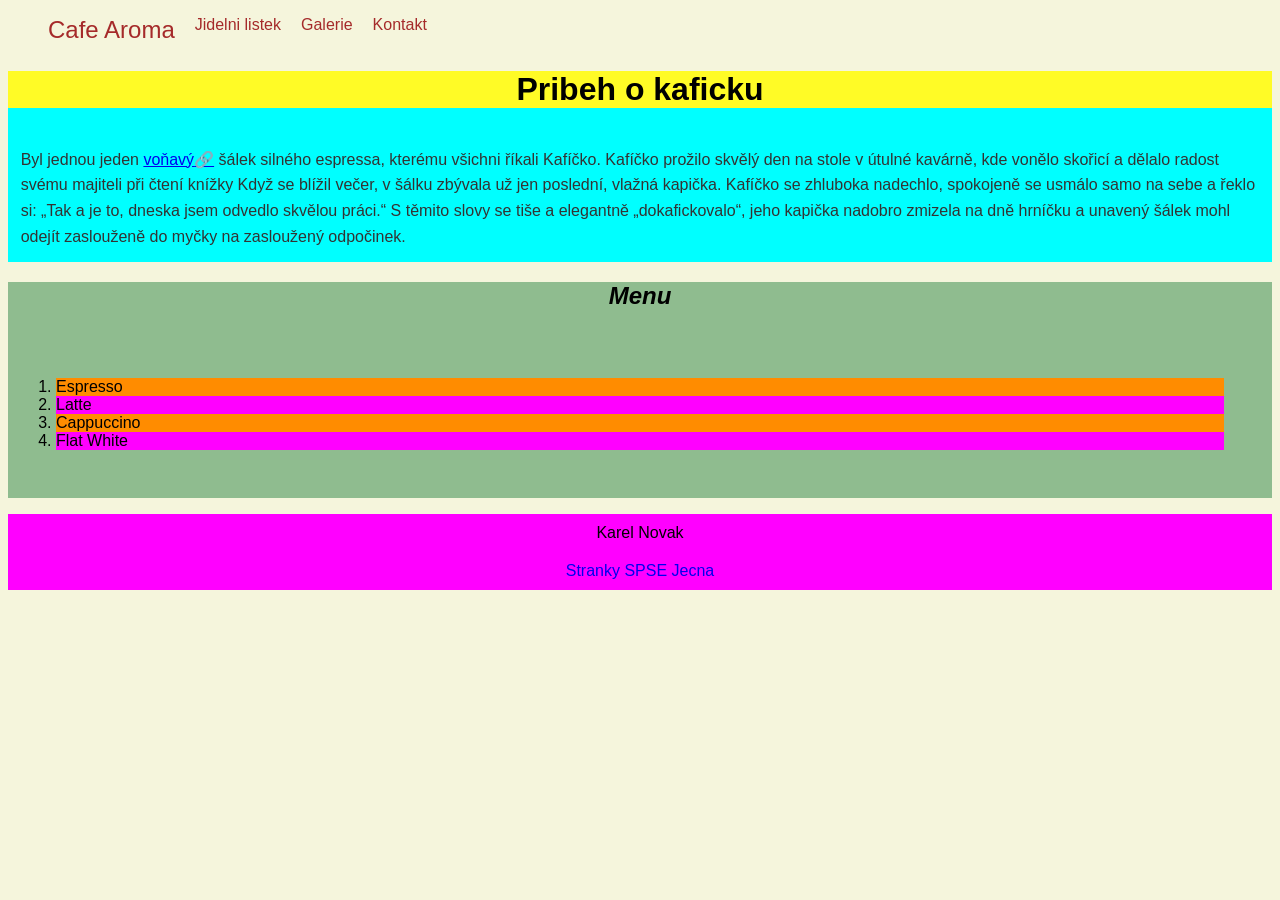
<file: index.html>
<!DOCTYPE html>
<html lang="cs">

<head>
    <meta charset="UTF-8">
    <meta name="viewport" content="width=device-width, initial-scale=1.0">
    <title>Cafe Aroma</title>
    <link rel="stylesheet" href="style.css">
    <link rel="icon" href="photos/favicon.ico" />
    <meta name="description" content="Café Aroma - nejlepší káva ve městě.">
</head>

<body>
    <header>
        <div id="navigation">
            <ul class="navigation">
                <li><a class="logo" href="./index.html">Cafe Aroma</a></li>
                <li><a href="./menu.html">Jidelni listek</a></li>
                <li><a href="./galerie.html">Galerie</a></li>
                <li><a href="./kontakt.html">Kontakt</a></li>
            </ul>
        </div>
    </header>

    <main>
        <section id="about">
            <h1 class="highlight centered">Pribeh o kaficku</h1>
            <p class="text">
                Byl jednou jeden <a target="_blank"
                    href="https://cs.wikipedia.org/wiki/Speci%C3%A1ln%C3%AD:N%C3%A1hodn%C3%A1_str%C3%A1nka">voňavý</a>
                šálek silného espressa, kterému všichni říkali Kafíčko. Kafíčko prožilo skvělý den na stole v útulné
                kavárně, kde vonělo skořicí a dělalo radost svému majiteli při čtení knížky
                Když se blížil večer, v šálku zbývala už jen poslední, vlažná kapička. Kafíčko se zhluboka nadechlo,
                spokojeně se usmálo samo na sebe a řeklo si: „Tak a je to, dneska jsem odvedlo skvělou práci.“ S těmito
                slovy se tiše a elegantně „dokafickovalo“, jeho kapička nadobro zmizela na dně hrníčku a unavený šálek
                mohl odejít zaslouženě do myčky na zasloužený odpočinek.
            </p>
        </section>

        <section id="menu">
            <div><h2 class="italic centered">Menu</h2></div>
            <ol class="menuList">
                <li>Espresso</li>
                <li>Latte</li>
                <li>Cappuccino</li>
                <li>Flat White</li>
            </ol>
        </section>
    </main>

    <footer>
        <section id="contact">
            <a>Karel Novak</a>
            <a href="https://spsejecna.cz">Stranky SPSE Jecna</a>
        </section>
    </footer>
</body>

</html>
</file>
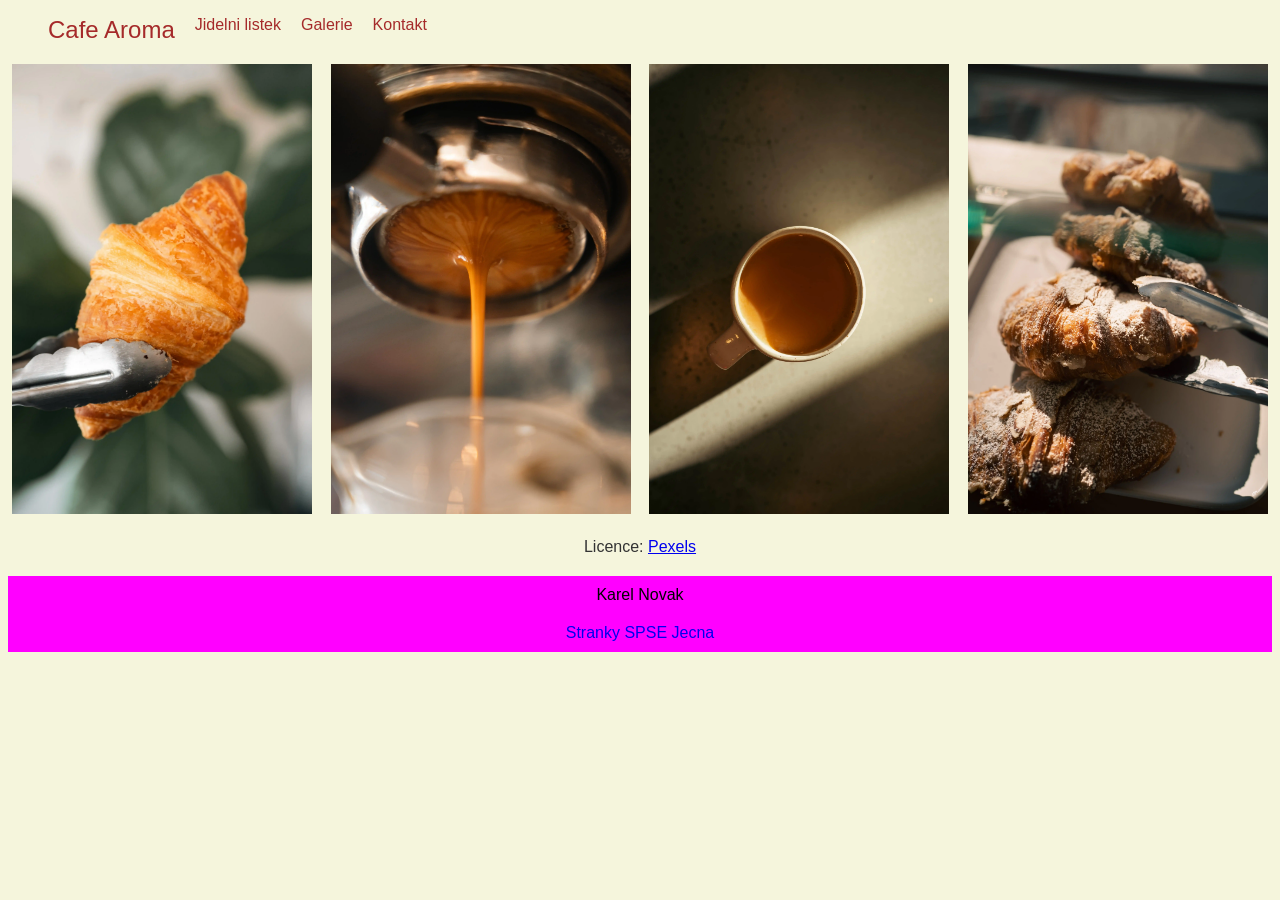
<file: galerie.html>
<!DOCTYPE html>
<html lang="cs">
<head>
    <meta charset="UTF-8">
    <meta name="viewport" content="width=device-width, initial-scale=1.0">
    <title>Galerie</title>
    <link rel="stylesheet" href="style.css">
    <link rel="icon" href="photos/favicon.ico" />
    <meta name="description" content="Café Aroma - nejlepší káva ve městě.">
</head>
<body>
    <header>
        <div>
            <ul class="navigation">
                <li><a class="logo" href="./index.html">Cafe Aroma</a></li>
                <li><a href="./menu.html">Jidelni listek</a></li>
                <li><a href="./galerie.html">Galerie</a></li>
                <li><a href="./kontakt.html">Kontakt</a></li>
            </ul>
        </div>
    </header>

    <main>
        <div class="galerie">
            <img class="kaficko" src="photos/kaficko1.webp" alt="croissant"/>
            <img class="kaficko" src="photos/kaficko2.webp" alt="dripping_coffee"/>
            <img class="kaficko" src="photos/kaficko3.webp" alt="coffee"/>
            <img class="kaficko" src="photos/kaficko4.webp" alt="more_croissants"/>
        </div>
    </main>
    <div class="centered">
        <p>
            Licence: <a href="https://www.pexels.com/cs-cz/@james-collington-2147687246/">Pexels</a> 
        </p>
    </div>

    <footer>
        <section id="contact">
            <a>Karel Novak</a>
            <a href="https://spsejecna.cz">Stranky SPSE Jecna</a>
        </section>
    </footer>
</body>
</html>
</file>
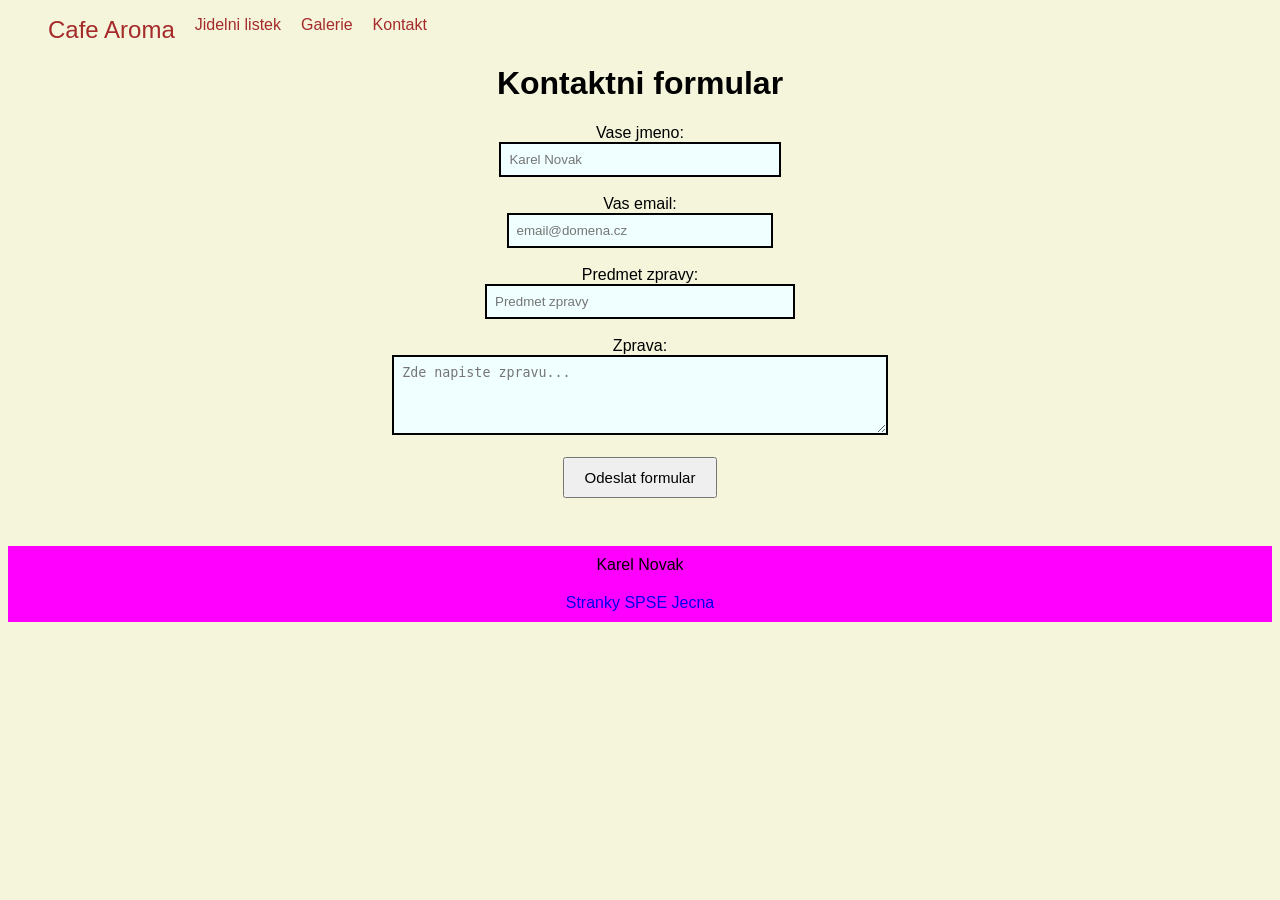
<file: kontakt.html>
<!DOCTYPE html>
<html lang="cs">
<head>
    <meta charset="UTF-8">
    <meta name="viewport" content="width=device-width, initial-scale=1.0">
    <title>Kontakt Cafe Aroma</title>
    <link rel="stylesheet" href="style.css">
    <link rel="icon" href="photos/favicon.ico" />
    <meta name="description" content="Café Aroma - nejlepší káva ve městě.">
</head>
<body>
    <header>
        <div>
            <ul class="navigation">
                <li><a class="logo" href="./index.html">Cafe Aroma</a></li>
                <li><a href="./menu.html">Jidelni listek</a></li>
                <li><a href="./galerie.html">Galerie</a></li>
                <li><a href="./kontakt.html">Kontakt</a></li>
            </ul>
        </div>
    </header>

    <main>
        <div>
            <h1 class="centered">Kontaktni formular</h1>
            <form>
                <div class="jmeno centered">
                    <label for="jmeno">Vase jmeno:</label>
                    <input class="contact" type="text" id="jmeno" name="jmeno" required placeholder="Karel Novak"/>
                    <br>
                </div>
                <div class="email centered">
                    <label for="email">Vas email:</label>
                    <input class="contact" type="email" id="email" name="email" required placeholder="email@domena.cz"/>
                    <br>
                </div>
                <div class="predmet centered">
                    <label for="predmet_zpravy">Predmet zpravy:</label>
                    <input class="contact" type="text" id="predmet_zpravy" name="predmet_zpravy" placeholder="Predmet zpravy"/>
                    <br>
                </div>
                <div class="zprava centered">
                    <label for="zprava">Zprava:</label>
                    <textarea class="contact"  id="zprava" name="zprava" rows="4" cols="50" placeholder="Zde napiste zpravu..."></textarea>
                    <br>
                </div>
                <div class="odeslat centered">
                    <input class="contact" type="submit" id="odeslat" name="odeslat" value="Odeslat formular">
                </div>
            </form>
        </div>

    </main>
    <footer>
        <section id="contact">
            <a>Karel Novak</a>
            <a href="https://spsejecna.cz">Stranky SPSE Jecna</a>
        </section>
    </footer>
</body>
</html>
</file>
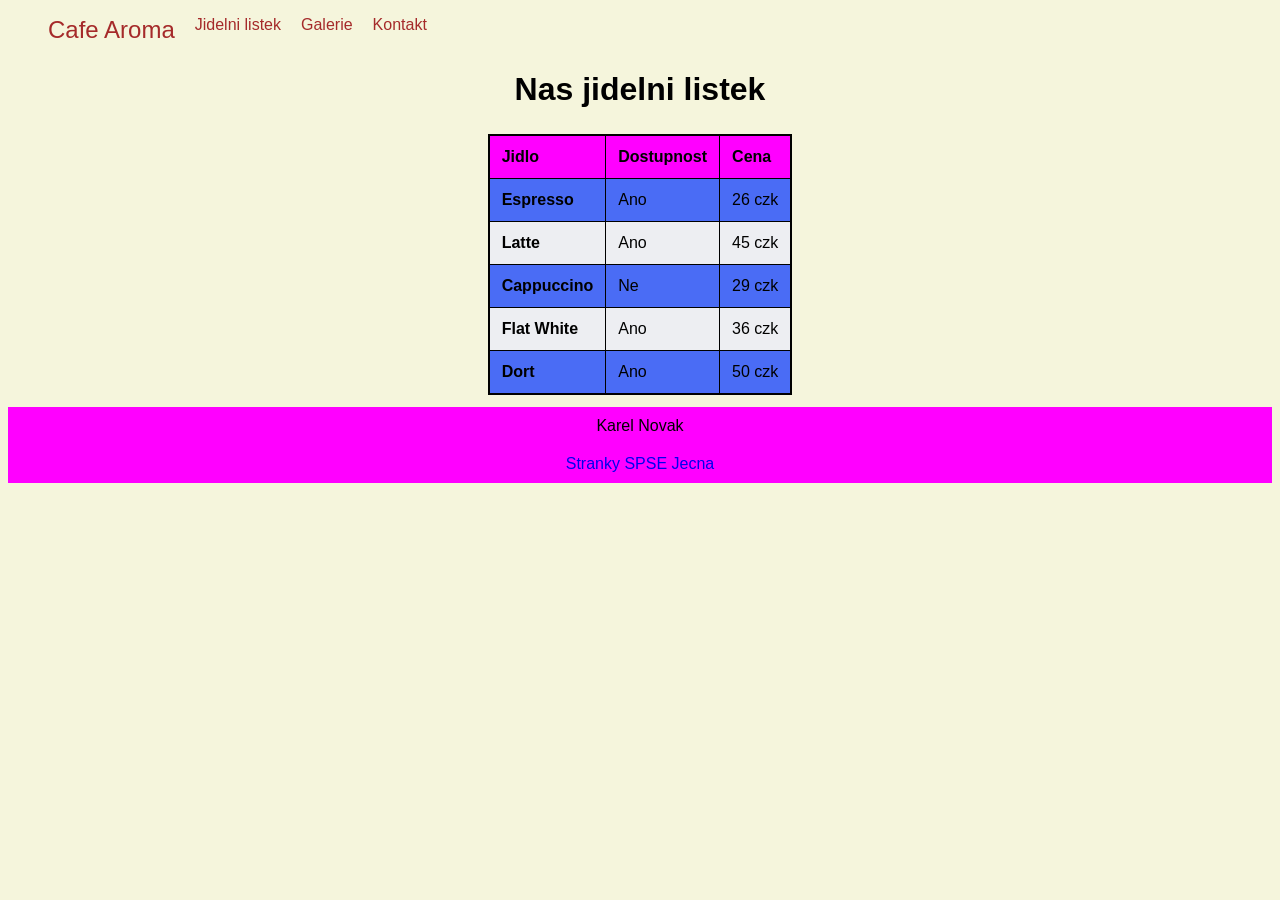
<file: menu.html>
<!DOCTYPE html>
<html lang="cs">
<head>
    <meta charset="UTF-8">
    <meta name="viewport" content="width=device-width, initial-scale=1.0">
    <title>Jidelni listek Cafe Aroma</title>
    <link rel="stylesheet" href="style.css">
    <link rel="icon" href="photos/favicon.ico" />
    <meta name="description" content="Café Aroma - nejlepší káva ve městě.">
</head>
<body>
    <header>
        <div>
            <ul class="navigation">
                <li><a class="logo" href="./index.html">Cafe Aroma</a></li>
                <li><a href="./menu.html">Jidelni listek</a></li>
                <li><a href="./galerie.html">Galerie</a></li>
                <li><a href="./kontakt.html">Kontakt</a></li>
            </ul>
        </div>
    </header>
    <main>
        <section class="centered">
            <h1>Nas jidelni listek</h1>
        </section>

        <div class="centered box">
            <table>
                <thead>
                    <tr>
                        <th scope="col">Jidlo</th>
                        <th scope="col">Dostupnost</th>
                        <th scope="col">Cena</th>
                    </tr>
                </thead>
                <tbody>
                    <tr>
                        <th scope="row">Espresso</th>
                        <td>Ano</td>
                        <td>26 czk</td>
                    </tr>
                    <tr>
                        <th scope="row">Latte</th>
                        <td>Ano</td>
                        <td>45 czk</td>
                    </tr>
                    <tr>
                        <th scope="row">Cappuccino</th>
                        <td>Ne</td>
                        <td>29 czk</td>
                        </tr>
                    <tr>
                        <th scope="row">Flat White</th>
                        <td>Ano</td>
                        <td>36 czk</td>
                    </tr>
                    <tr>
                        <th scope="row">Dort</th>
                        <td>Ano</td>
                        <td>50 czk</td>
                    </tr>
                </tbody>
            </table>
        </div>
    </main>

    <footer>
        <section id="contact">
            <a>Karel Novak</a>
            <a href="https://spsejecna.cz">Stranky SPSE Jecna</a>
        </section>
    </footer>
</body>
</html>
</file>
<file: style.css>
/*Default style*/
body{
    background-color: #F5F5DC;
    font-family: Arial, sans-serif;
}
/*Default style for h1*/
h1{
    font-size: 2em;
}
/*Default style for h2*/
h2{
    font-size: 1.5em;
}
/*Default style for p*/
p{
    font-size: 16px;
    line-height: 1.6;
    color: #333333;
}
/*Reset styles*/
* {
    box-sizing: border-box;
}
/*Style for highlighting*/
.highlight{
    background-color: #fffb26;
}
/*Style for making text italic*/
.italic{
    font-style: italic;
}
/*Style for adding 🔗 after text*/
a[target="_blank"]::after {
    content:"🔗";
}
/*Color change for list*/
ol :nth-child(even){
    background-color: magenta;
}
ol :nth-child(odd){
    background-color: darkorange;
}
/*Navigation style*/
.navigation{
    list-style-type:none;
    display: flex;
    li{
        margin-right: 20px;
    }
    li:hover{
        background-color: #ffa95d;
    }
    a{
        text-decoration: none;
        color: brown;
    }
}
/*Styles for padding*/
.menuList{
    padding: 3rem;
}
.text{
    padding: 1%;
}
/*Footer style*/
footer{
    a{
        text-decoration:none;
        padding: 10px;
        align-items: center;
        display: block;
    }
    a:hover{
        background-color: rgb(76, 143, 230);
    }
    text-align: center;
}
/*Header style*/
header{
    a[class="logo"]{
        font-size: x-large;
    }
}
/*Sections styles*/
#about{
    background-color: aqua;
}
#menu{
    background-color: darkseagreen;
}
#contact{
    background-color: magenta;
}
/*Style for centering text*/
.centered{
    text-align: center;
}
.box{
    margin-bottom: 0.75rem;
}
table{
    border-collapse: collapse;
    border: 2px solid #000000;
    margin: 0 auto;
}
thead{
    background-color: magenta;
}
th,td{
    border: 1px solid #000000;
    padding: 0.75rem;
    text-align: left;
}

tbody > tr:nth-child(even){
    background-color: rgb(237 238 242);
}

tbody > tr:nth-child(odd){
    background-color: rgb(74, 108, 245);
}
.contact{
    margin-bottom: 0.5rem;
}
form{
    display: flex;
    flex-direction: column;
    gap: 10px;
    align-items: center;
    margin-bottom: 40px;
    input[type="text"], input[type="email"], textarea{
        width: 100%;
        padding: 0.5rem;
        border: 2px solid #000000;
        background-color: azure;
        align-self: center;
    }
    input:focus,textarea:focus{
        box-sizing: border-box;
        background-color: violet;
    }
    .odeslat input{
        font-size: 15px;
        padding: 10px 20px;
        cursor: pointer;
    }
}
.galerie{
    display: grid;
    grid-template-columns: repeat(4, 1fr);
    gap: 10px;
}

.kaficko{
    width: 300px;
    height: auto;
    margin: 0.25rem;
    image-rendering: auto;
}
</file>
